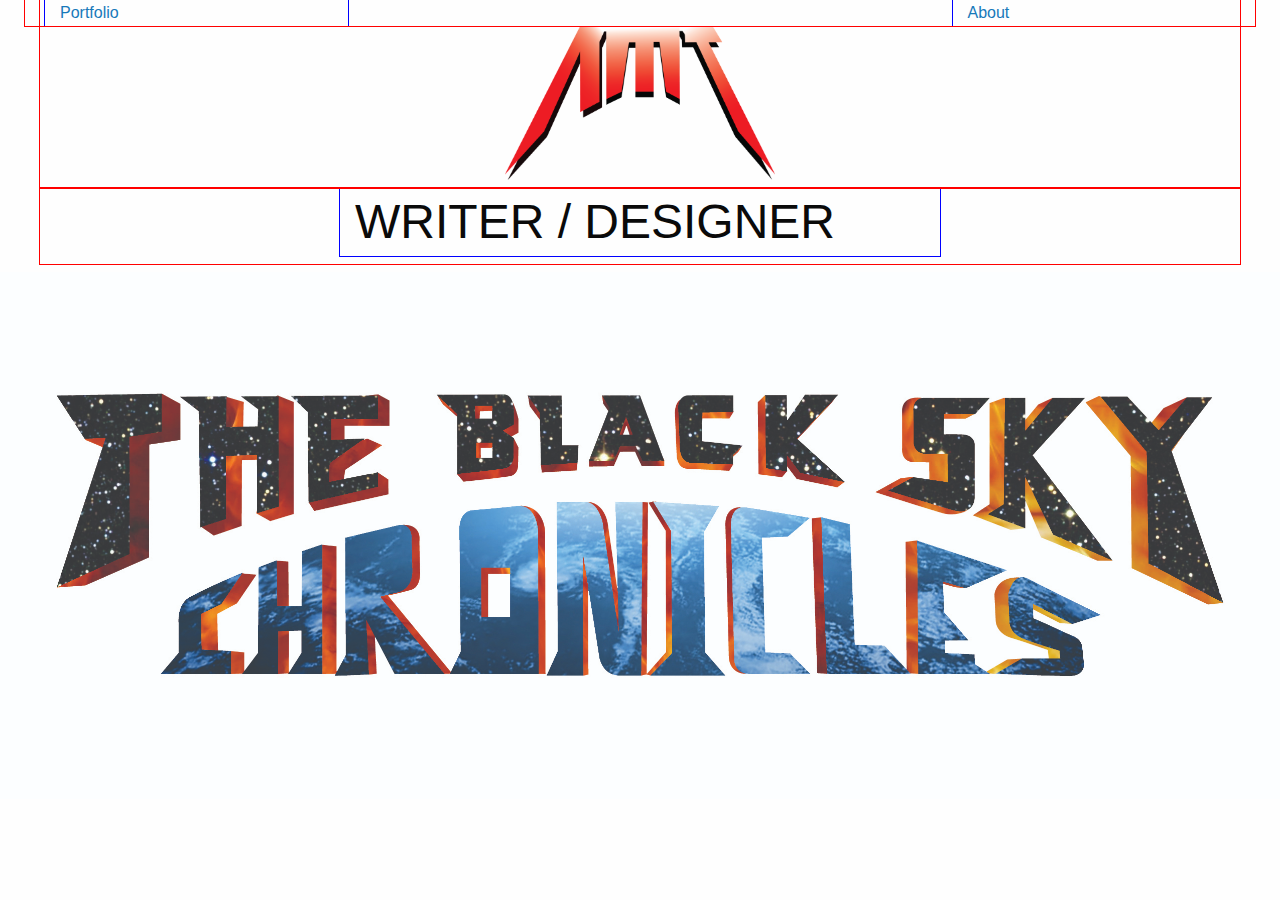
<file: index.html>
<!doctype html>
<html class="no-js" lang="en" dir="ltr">
  <head>
    <meta charset="utf-8">
    <meta http-equiv="x-ua-compatible" content="ie=edge">
    <meta name="viewport" content="width=device-width, initial-scale=1.0">
    <title>Antonio Tambornino</title>
    <link rel="stylesheet" href="css/foundation.css">
    <link rel="stylesheet" href="css/app.css">
  </head>
  <body>

    <header class="row">
    <nav class="row">
      <ul>
        <li class="column small-12 medium-3"><a href="portfolio.html">Portfolio</a></li>
        <li class="column small-12 medium-3"><a href="about.html">About</a></li>
      </ul>
    </nav>
    <h1 class="columns small-12 medium-3 large-3 small-centered ">
<a href="index.html">
     <img src="images/AMTLogo.2.png"  alt="">
</a>
    </h1>

</header>

<div class="row">

  <h1 class="column small-6 large-offset-3 writerdesigner">WRITER / DESIGNER</h1>
</div>

<div id="img" class row="row">
<h2 class="small-12 medium-3 large-12 large-centered"></div>
<a href="https://www.amazon.com/Dragon-Peacock-Mountain-Black-Chronicles-ebook/dp/B01LZCSL73">
<img src="images/BSCTitleGraphic6.jpg" class="img" alt=""></a>

</div>
</h2>


</form>
    <script src="js/vendor/jquery.js"></script>
    <script src="js/vendor/what-input.js"></script>
    <script src="js/vendor/foundation.js"></script>
    <script src="js/app.js"></script>
  </body>
</html>
</file>
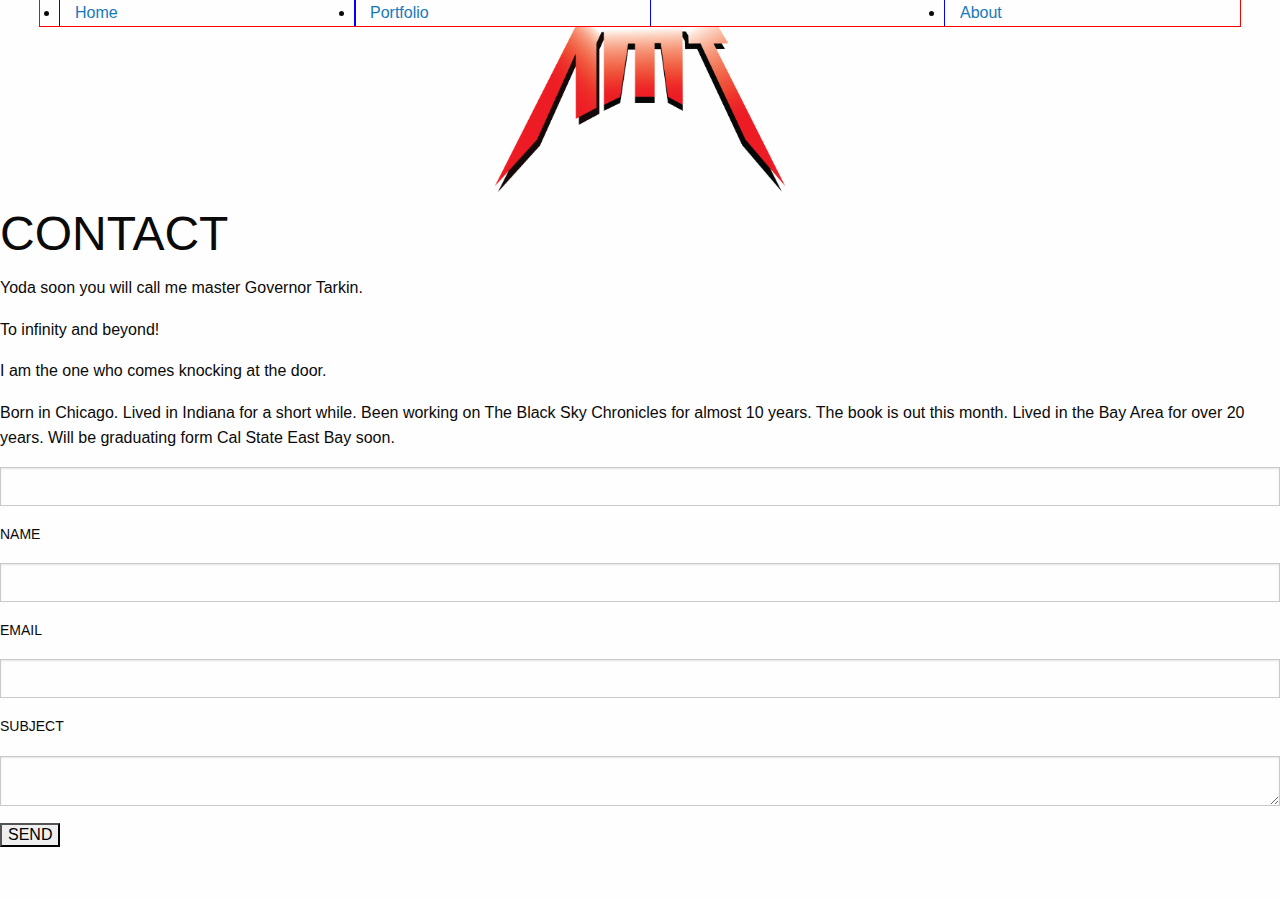
<file: about.html>
<!doctype html>
<html class="no-js" lang="en" dir="ltr">
  <head>
    <meta charset="utf-8">
    <meta http-equiv="x-ua-compatible" content="ie=edge">
    <meta name="viewport" content="width=device-width, initial-scale=1.0">
    <title>About</title>
    <link rel="stylesheet" href="css/foundation.css">
    <link rel="stylesheet" href="css/app.css">
  </head>

<section id="contact">
<div class="sectionheader">

  <nav class="row">
    <ul>
      <li class="column small-12 medium-3"><a href="index.html">Home</a></li>
      <li class="column small-12 medium-3"><a href="portfolio.html">Portfolio</a></li>
      <li class="column small-12 medium-3"><a href="about.html">About</a></li>
    </ul>
  </nav>
  <h1 class="columns small-12 medium-3 large-3 small-centered ">
<a href="index.html">
   <img src="images/AMTLogo.2.png"  alt="">
</a>
  </h1>

<h1>CONTACT</h1></div>

<p>Yoda soon you will call me master Governor Tarkin.</p>
  <p>To infinity and beyond!</p>
  <p>I am the one who comes knocking at the door.</p>
<p>Born in Chicago. Lived in Indiana for a short while. Been working on The Black Sky Chronicles for almost 10 years. The book is out this month. Lived in the Bay Area for over 20 years. Will be graduating form Cal State East Bay soon.</p>

<article>

<form action="https://docs.google.com/a/horizon.csueastbay.edu/forms/d/e/1FAIpQLSe8dbTRhHmoBGb4RgoaBsme4FnW4aY_WDcKG7_TWJtySEWRBA/formResponse" method="post" class="contactform">
<p class="input_wrapper"><input type="text" name="contact_nom" value=""  id ="contact_nom"><label for="contact_nom">NAME</label></p>
<p class="input_wrapper"><input type="text" name="contact_email" value=""  id ="contact_email"><label for="contact_email">EMAIL</label></p>
<p class="input_wrapper"><input type="text" name="contact_sujet" value=""  id ="contact_sujet"><label for="contact_sujet">SUBJECT</label></p>
<p class="textarea_wrapper"><textarea name="contact_message" id="contact_message"></textarea></p>
<p class="submit_wrapper"><input type="submit" value="SEND"></p>
</form>
</article>
</section>

</form>
    <script src="js/vendor/jquery.js"></script>
    <script src="js/vendor/what-input.js"></script>
    <script src="js/vendor/foundation.js"></script>
    <script src="js/app.js"></script>
  </body>
</html>
</file>
<file: css/app.css>
.row{outline:1px solid red;}
.column{outline:1px solid blue;}

@media screen (max-width: 600px) {
.column{
  background-color: lightblue;
}
}
header nav li {list-style: none; margin-left:0;}
</file>
